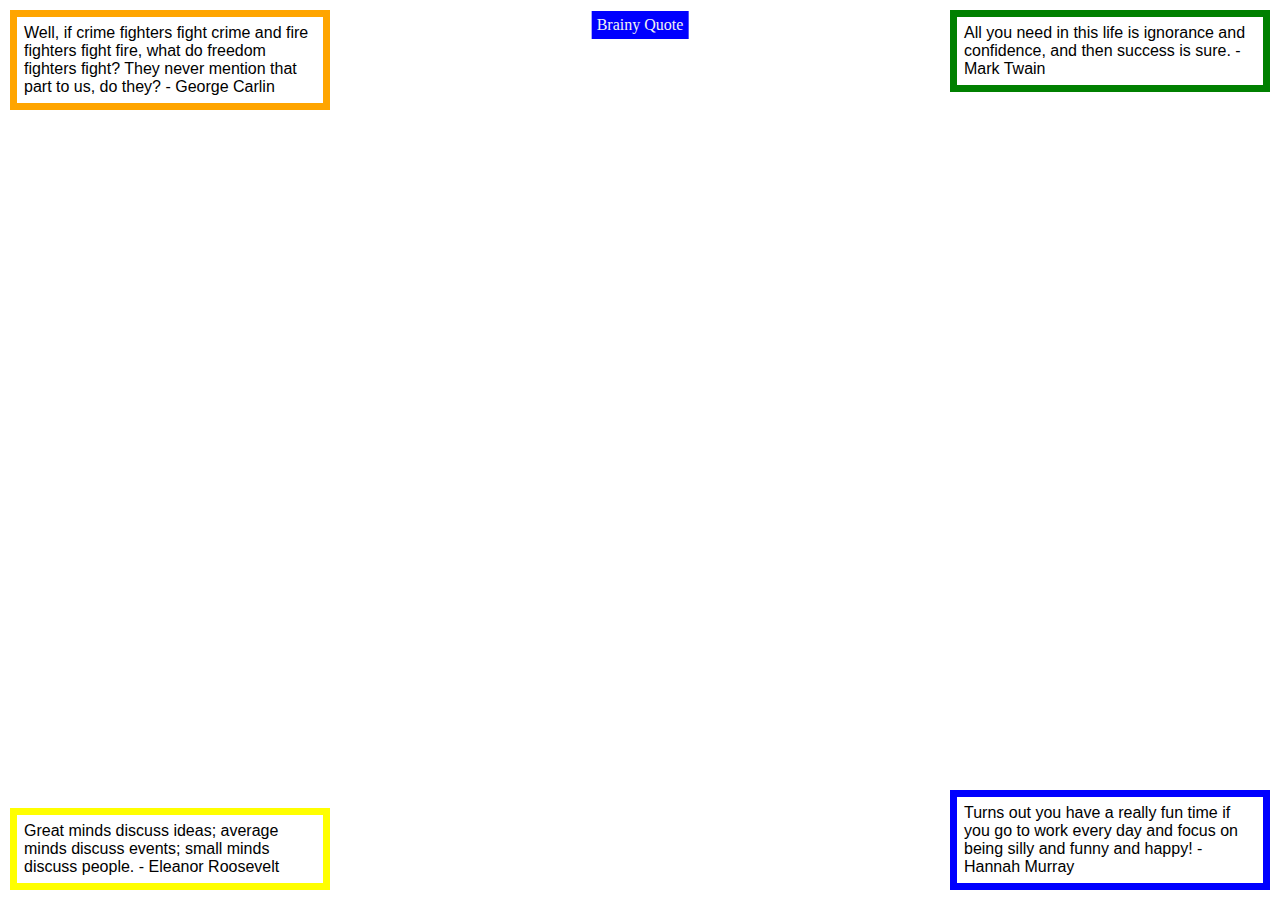
<file: css - 2/index.html>
<!DOCTYPE html>
<html>
<head>
    <title>Blocks</title>
    <!-- Do not change this file - add your CSS styling 
        rules to the blocks.css file included below -->
    <link type="text/css" rel="stylesheet" href="blocks.css">
</head>
    <body>
        <div id="one">
            Turns out you have a really fun time if you 
            go to work every day and focus on being 
            silly and funny and happy! - Hannah Murray
        </div>
        <div id="two">
            All you need in this life is ignorance and confidence, 
            and then success is sure. - Mark Twain
        </div>
        <div id="three">
            Well, if crime fighters fight crime and fire fighters 
            fight fire, what do freedom fighters fight? They never 
            mention that part to us, do they? - George Carlin
        </div>
        <div id="four">
            Great minds discuss ideas; average minds discuss events;
            small minds discuss people. - Eleanor Roosevelt
        </div>
        <p id="link">
            <a href="https://www.brainyquote.com/" target="_blank">
                Brainy Quote
            </a>
        </p>
    </body>
</html>
</file>
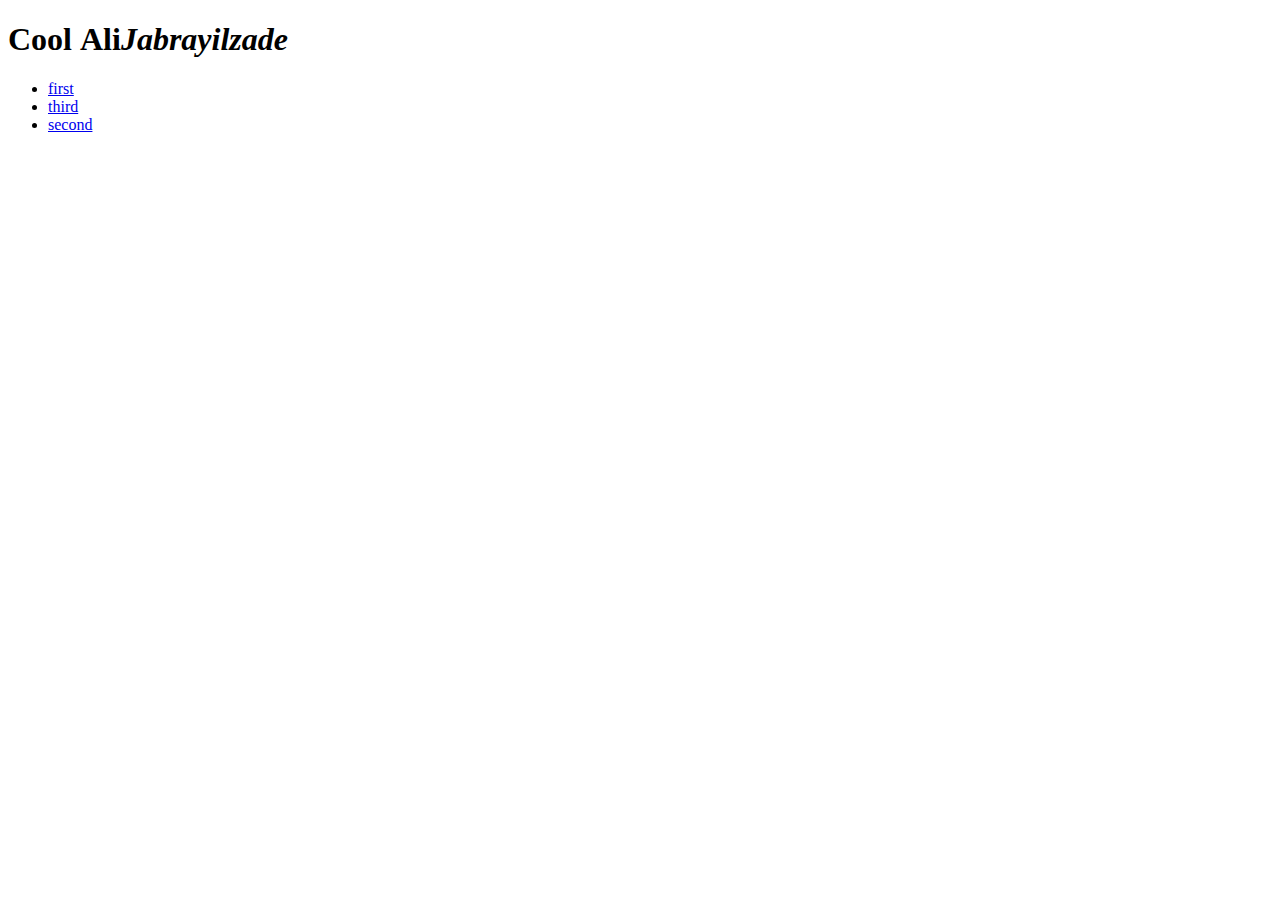
<file: html - 1/index.html>
<!DOCTYPE html>
<html lang="en">
<head>
    <meta charset="UTF-8">
    <meta http-equiv="X-UA-Compatible" content="IE=edge">
    <meta name="viewport" content="width=device-width, initial-scale=1.0">
    <title> ... Ali Jabrailzade c1b116 ... </title>

</head>
<body>
    <h1>Cool <span><strong>Ali</strong></span><em>Jabrayilzade</em></h1>
    <div>
        <ul>
            <li><a href="#">first</a></li>
            <li><a href="#">third</a></li>
            <li><a href="#">second</a></li>
        </ul>
    </div>
    
</body>
</html>
</file>
<file: css - 2/blocks.css>
/* This is a partial blocks.css, you need to add more rules
   to this file to complete the assignment.  Do not add any CSS
   styling to the original index.htm / start.htm */

*,
 *::before,
 *::after {
    box-sizing: border-box;
 }
html {
    height: 100%;
}
body {
    font-family: "Helvetica Neue", Helvetica, Arial, sans-serif;
    margin: 0;
}

/* Here is one of many  CSS rules you will need... */

#one {
    position: absolute;
    bottom: 10px;
    right: 10px;

    width: 25%;

    border: 7px solid blue; 
    padding: 7px;
}

#two {
    position: absolute;
    top: 10px;
    right: 10px;

    width: 25%;

    border: 7px solid green; 
    padding: 7px;
}

#three {
    position: absolute;
    top: 10px;
    left: 10px;

    width: 25%;

    border: 7px solid orange; 
    padding: 7px;

}

#four {
    position: absolute;
    bottom: 10px;
    left: 10px;

    width: 25%;

    border: 7px solid yellow;
    padding: 7px;
}

#link {
    position: absolute;
    left: 50%;
    top: -5px;
    transform: translateX(-50%);

    padding: 5px;
    background-color: blue;
}

#link a {
    color: #f2f2f2;
    font-family: "Helvetica Neue";
    text-decoration: none;
}
</file>
